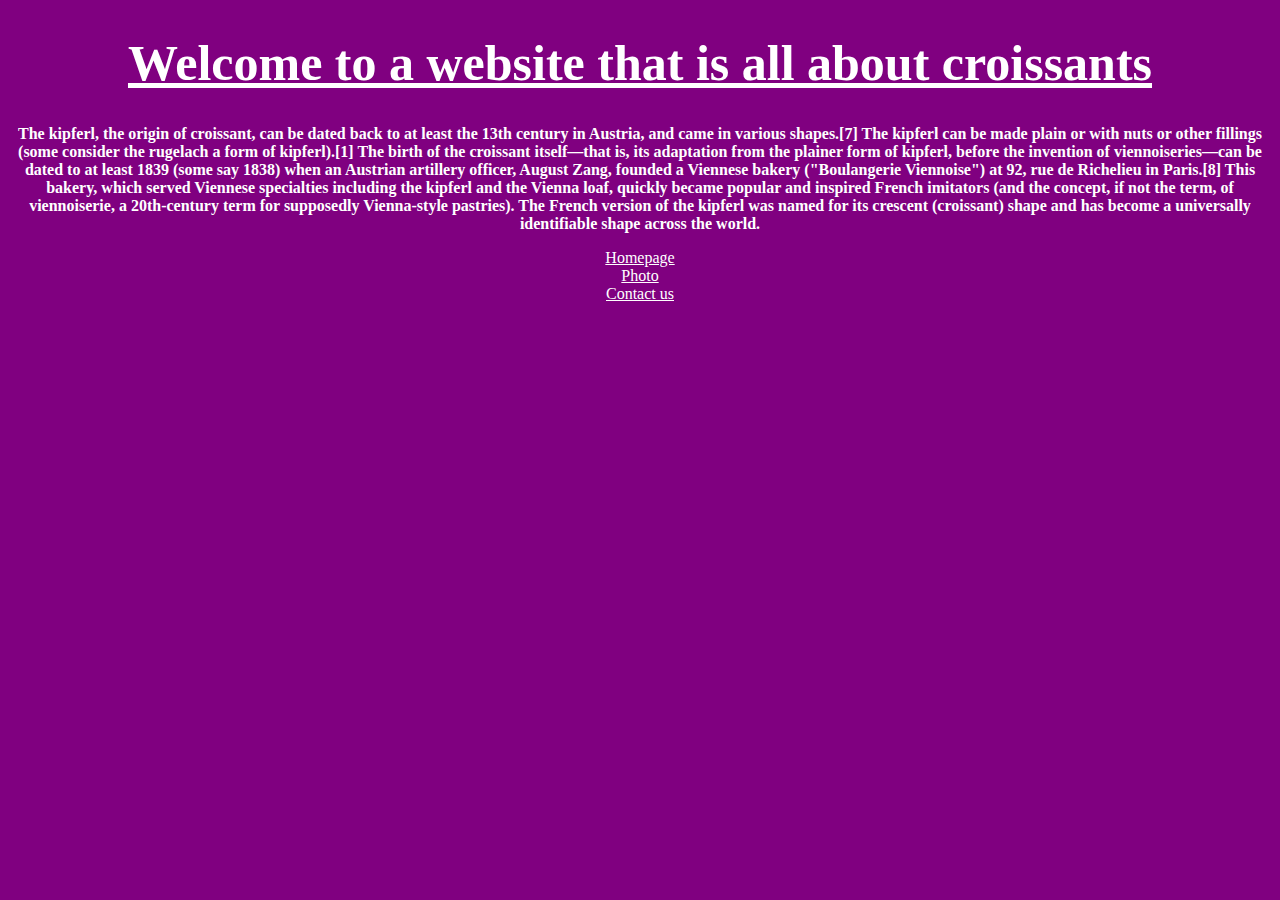
<file: index.html>
<!DOCTYPE html>
<html lang="en">
  <head>
    <meta charset="UTF-8" />
    <meta http-equiv="X-UA-Compatible" content="IE=edge" />
    <meta name="viewport" content="width=device-width, initial-scale=1.0" />
    <meta name="description" content = "CrossyCroissant teaches you about the history of croissants">
    <link rel="stylesheet" href="css/style.css"/>
    <title>Homepage - CrossyCroissant</title>
  </head>
  <body>
    <h1>Welcome to a website that is all about croissants</h1>
    <p>
      The kipferl, the origin of croissant, can be dated back to at least the
      13th century in Austria, and came in various shapes.[7] The kipferl can be
      made plain or with nuts or other fillings (some consider the rugelach a
      form of kipferl).[1] The birth of the croissant itself—that is, its
      adaptation from the plainer form of kipferl, before the invention of
      viennoiseries—can be dated to at least 1839 (some say 1838) when an
      Austrian artillery officer, August Zang, founded a Viennese bakery
      ("Boulangerie Viennoise") at 92, rue de Richelieu in Paris.[8] This
      bakery, which served Viennese specialties including the kipferl and the
      Vienna loaf, quickly became popular and inspired French imitators (and the
      concept, if not the term, of viennoiserie, a 20th-century term for
      supposedly Vienna-style pastries). The French version of the kipferl was
      named for its crescent (croissant) shape and has become a universally
      identifiable shape across the world.
    </p>
    <a href= / title="Homepage">Homepage</a>
    <a href=/photo.html title="Photo">Photo</a>
    <a href=/contact.html title="Contact">Contact us</a>
  </body>
</html>
</file>
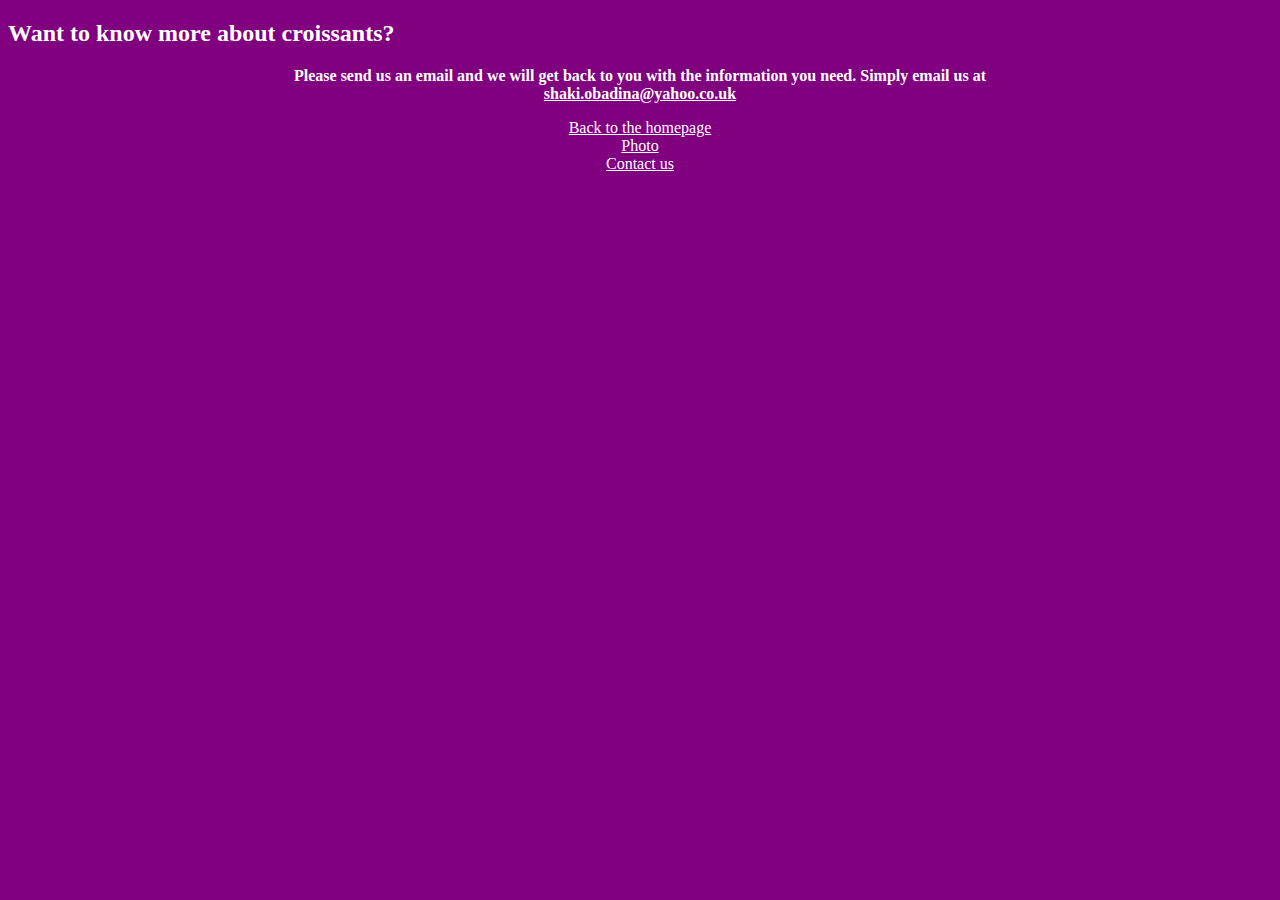
<file: contact.html>
<!DOCTYPE html>
<html lang="en">
  <head>
    <meta charset="UTF-8" />
    <meta http-equiv="X-UA-Compatible" content="IE=edge" />
    <meta name="viewport" content="width=device-width, initial-scale=1.0" />
    <link rel="stylesheet" href="css/style.css"/>
    <title>Contact the team at CrossyCroissant- CrossyCroissant</title>
  </head>
  <body>
    <h2>Want to know more about croissants?</h2>
    <p>
      Please send us an email and we will get back to you with the information
      you need. Simply email us at <a href = mailto:shaki.obadina@yahoo.co.uk> shaki.obadina@yahoo.co.uk</a>
    </p>
    <a href= / > Back to the homepage </a>
      <a href=/photo.html title="Photo">Photo</a>
    <a href=/contact.html title="Contact">Contact us</a>
  </body>
</html>
</file>
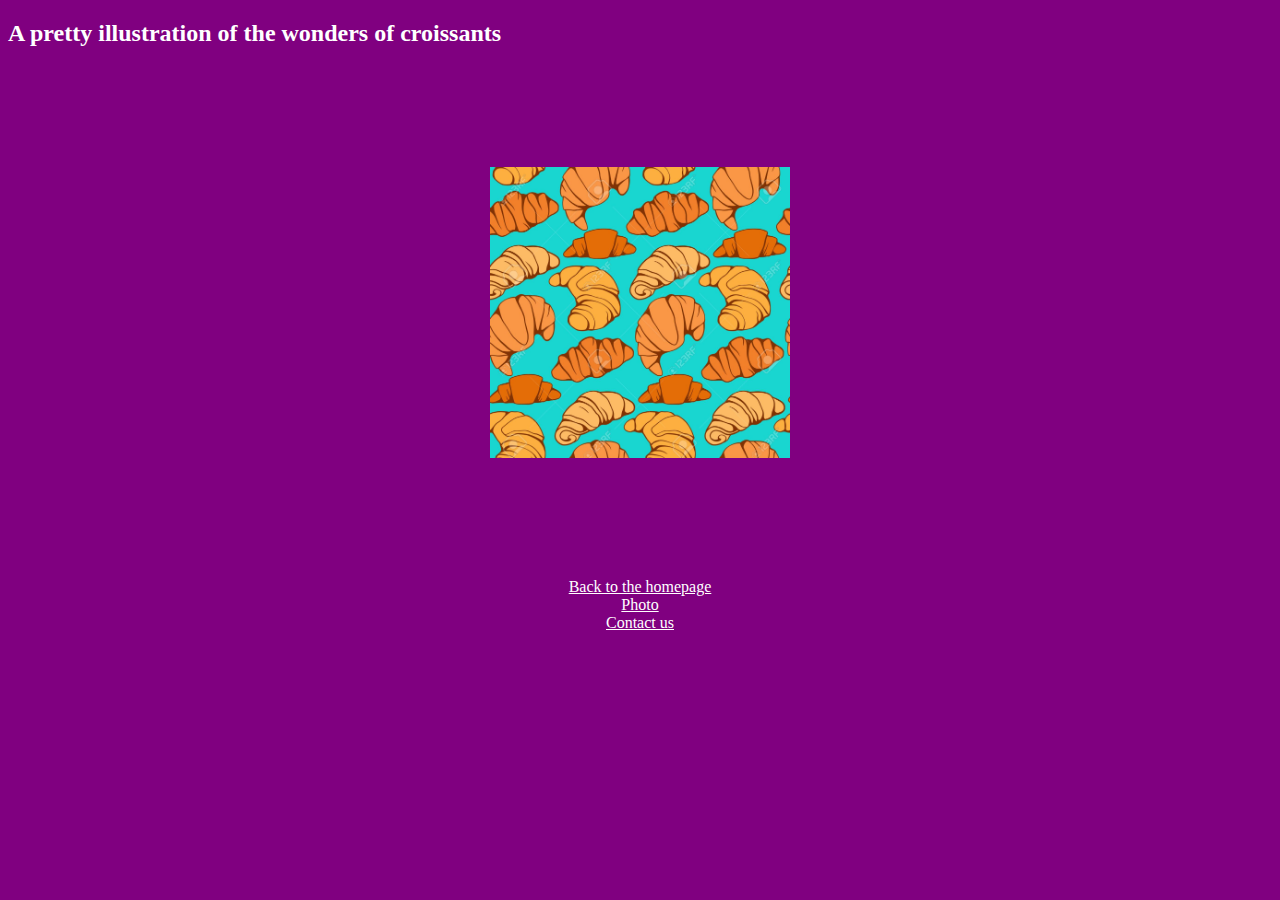
<file: photo.html>
<!DOCTYPE html>
<html lang="en">
  <head>
    <meta charset="UTF-8" />
    <meta http-equiv="X-UA-Compatible" content="IE=edge" />
    <meta name="viewport" content="width=device-width, initial-scale=1.0" />
    <link rel="stylesheet" href="css/style.css"/>
    <title>Photo of Croissant-CrossyCroissant</title>
  </head>
  <body>
    <h2>A pretty illustration of the wonders of croissants</h2>
    <img src="media\crossiant.jpg" alt="croissant image" />
    <a href= / > Back to the homepage</a>
      <a href=/photo.html title="Photo">Photo</a>
    <a href=/contact.html title="Contact">Contact us</a>
  </body>
</html>
</file>
<file: css/style.css>
body {
  background: purple;
  color: white;
}

h1 {
  font-size: 50px;
  text-align: center;
  text-decoration: underline;
}

p {
  text-align: center;
  font-weight: bold;
}

img {
  width: 300px;
  display: block;
  margin: 100px auto;
  padding: 20px;
}

a {
  color: white;
  text-align: center;
  display: block;
}
</file>
